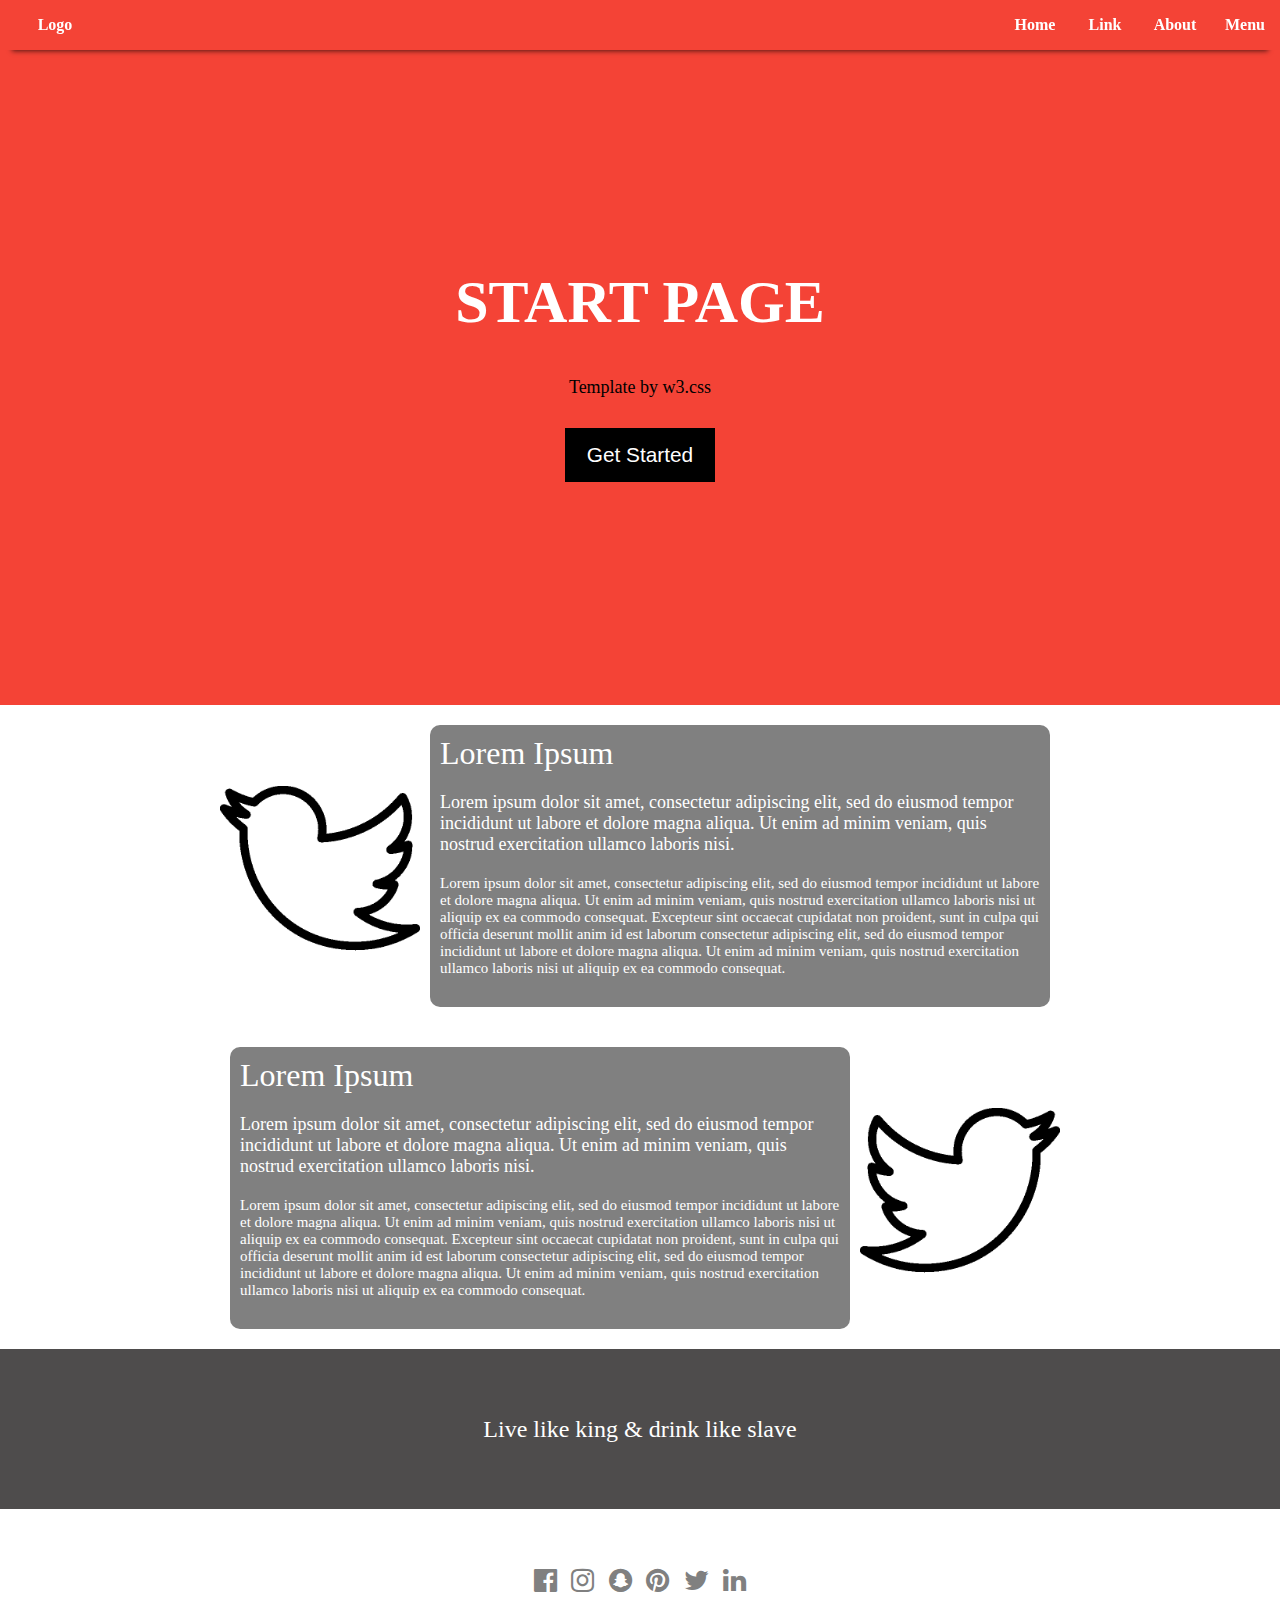
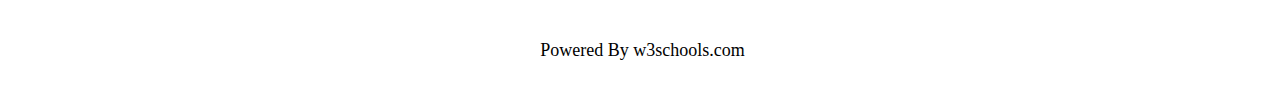
<file: index.html>
<!DOCTYPE html>
<html lang="en">
<head>
    <meta charset="UTF-8">
    <meta http-equiv="X-UA-Compatible" content="IE=edge">
    <meta name="viewport" content="width=, initial-scale=1.0">
    <title>raj sunday task 1</title>
    <link rel="stylesheet" href="style.css">
    <link rel="stylesheet" href="https://cdnjs.cloudflare.com/ajax/libs/font-awesome/4.7.0/css/font-awesome.min.css">
</head>
<body>  

<div class="navbar" >
    <div class="box-container-left">
        <div class="box">Logo</div>
    </div>
    <div class="box-container-right">
        <div class="box">Home</div>
        <div class="box">Link</div>
        <div class="box">About</div>
        <div class="box">Menu</div>
    </div>
</div>
<!--header end-->

<div class="heading-bar">
    <h1 style="font-size:60px ">START PAGE</h1>
   <a>Template by w3.css</a>
   <button class="start">Get Started</button>
</div>

<!-- Nav Bar end -->




<div class="section">
  <div class="right">
    <img class="image1" src="./twitter.jpg" alt="">
  </div>

  <div class="left">
    <div data-include="./textSection.html"></div>
  </div>
 </div>
<div class="section">
   <div class="left">
    <div data-include="./textSection.html"></div>
      </div> 
   <div class="right">
    <img class="image2" src="./twitter.jpg" alt="">
   </div>
</div>

<!-- First Section End -->

<div class=" black-section">
  Live like king & drink like slave
</div>


 <div class="footer"> 
  <div class="icons">
    <a href="https://www.facebook.com/" target="_blank">    
      <i class=" fa fa-facebook-official"></i>
    </a>
    <a href="https://www.instagram.com/" target="_blank">    
      <i class=" fa fa-instagram"></i>
    </a>
    <a href="https://www.snapchat.com/" target="_blank">    
      <i class=" fa fa-snapchat"></i>
    </a>
    <a href="https://in.pinterest.com/" target="_blank">    
      <i class=" fa fa-pinterest"></i>
    </a>
    <a href="https://twitter.com/explore" target="_blank">    
      <i class=" fa fa-twitter"></i>
    </a>
    <a href="https://www.linkedin.com/" target="_blank">    
      <i class=" fa fa-linkedin"></i>
    </a>
  </div>
  <div class="text">
    Powered By <a href="https://www.w3schools.com/" target="_blank">w3schools.com</a>
  </div>
</div>

 <!-- Second Secton end -->
<script src="./csi.min.js"></script>
</body>


</html>
</file>
<file: style.css>
body{
  margin: 0;
}
.navbar{
display: flex;
color: white;
font-weight: bold;
align-items: center;
background-color: #f44336;
width: 100%;
position: fixed;
box-shadow: 0px 13px 5px -12px rgb(0 0 0 / 66%);
-webkit-box-shadow: 0px 13px 5px -12px rgb(0 0 0 / 66%);
-moz-box-shadow: 0px 13px 5px -12px rgba(0,0,0,0.66);



}

.box-container-left{
  flex: 1;
  padding-left: 20px;
}

.box-container-right{
  display: flex;
}

.box{
  display: flex;
  height: 50px;
  width: 70px;
  justify-content: center;
  align-items: center;
}
.box:hover{
  color: black;
  border-bottom: 2px solid black;
}



.heading-bar{
  background-color: #f44336;
  width: 100vw;
    height: 75vh;
    padding-top: 30px;
    display: flex;
    flex-direction: column;
    justify-content: center;
    color: #fff;
    align-items: center;
  }
  .start{
    background-color: black;
    color: #fff;
    font-size: 1.3rem;
    border: none;
    padding: 15px;
    margin-top: 30px;
    width: 150px;
    margin-bottom: 25px;
  }
  .start:hover{
    background-color: grey;
  }
  a{
    font-size: 25px;
  }
  
  /* Heading bar end */
  
  /* Sections start */
  .section{
    display: flex;
    align-items: center;
    padding-top: 20px;
    padding-bottom: 20px;
    justify-content: center;
    align-items: center;
  }
  .section-heading{
    margin-bottom: 10px;
    font-size: 2rem;
  }
  
  .subheading{
    margin-top: 20px;
    margin-bottom: 20px;
    font-size: 18px;
  }
  .content{
    margin-top: 20px;
    margin-bottom: 20px;
    font-size: 15px;
  }


  /* Image */

  .image1{
    height: 200px;
    width: 200px;
     -webkit-transform: scaleX(-1);
  transform: scaleX(-1);
  }
.image1:hover{
  -webkit-transform: scaleX(1);
  transform: scaleX(1);
}

  .image2{
    height: 200px;
    width: 200px;
  }

  .image2:hover{
    -webkit-transform: scaleX(-1);
    transform: scaleX(-1);
  }
/* text in sections */

.left{
  background-color: grey;
  max-width: 600px;
 margin-right: 10px;
 margin-left: 10px;
 color: white;
 border-radius: 10px;
 padding: 10px;
}

.black-section{
background-color: rgb(78, 76, 76);
height: 160px;
display: flex;
align-items: center;
justify-content: center;
font-size: 24px;
color: white;
}

.footer{
  margin-top: 30px;
  height: 150px;
  display: flex;
  flex-direction: column;
  justify-content: space-around;
  align-items: center;
}

.fa{
  font-size: 1.5em !important;
  margin: 0 5px 0 5px;
  color: grey;
}

.text{
  margin: -10px 0 0 5px;
  font-size: 18px;
}


a{
  text-decoration: none;
  color: black;
  font-size: 18px;
}
</file>
